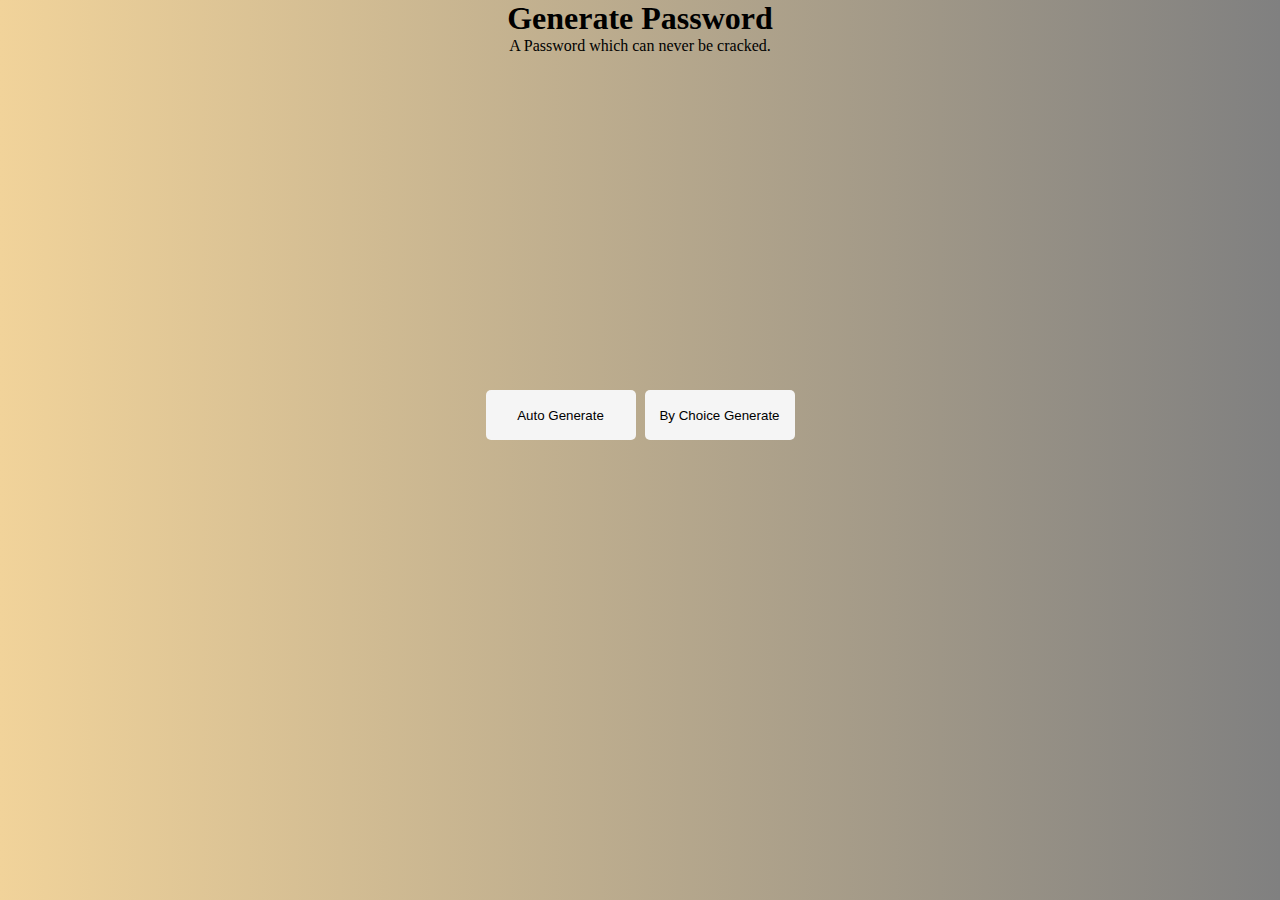
<file: index.html>
<!DOCTYPE html>
<html lang="en">
<head>
    <meta charset="UTF-8">
    <meta http-equiv="X-UA-Compatible" content="IE=edge">
    <meta name="viewport" content="width=device-width, initial-scale=1.0">
    <link rel="stylesheet" href="css/style.css">
    <title>Generate Password</title>
</head>
<body id="indexPage">
    <div id="textBox">
        <h1>Generate Password</h1>
        <p>A Password which can never be cracked.</p>
    </div>
    <div id="btnBox">
        <button type="button" ><a href="auto.html">Auto Generate</a></button>
        <button type="button"><a href="byuser.html">By Choice Generate</a></button>
    </div>

    <script src="js/script.js"></script>
</body>
</html>
</file>
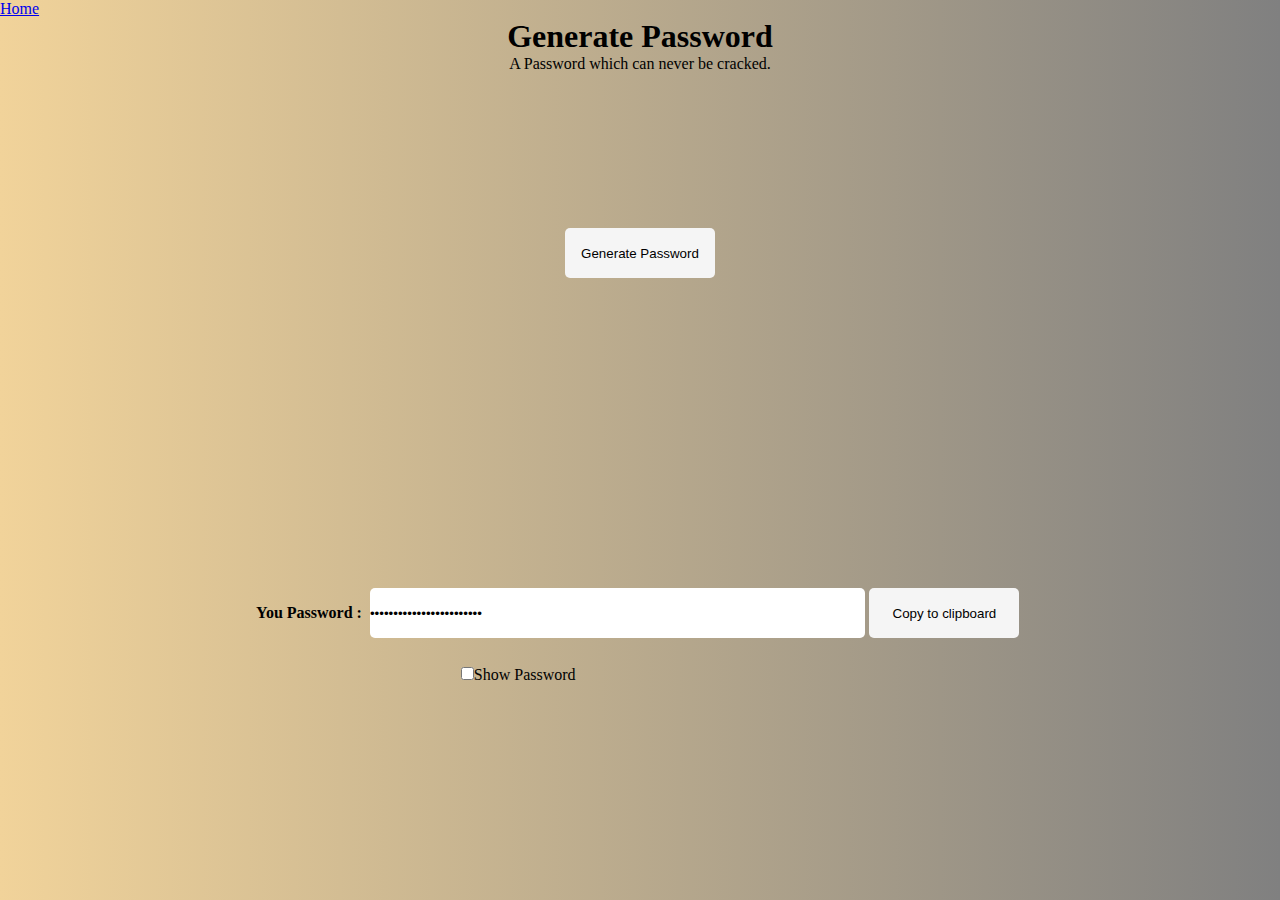
<file: auto.html>
<!DOCTYPE html>
<html lang="en">
<head>
    <meta charset="UTF-8">
    <meta http-equiv="X-UA-Compatible" content="IE=edge">
    <meta name="viewport" content="width=device-width, initial-scale=1.0">
    <link rel="stylesheet" href="css/style.css">
    <title>Generate Password</title>
</head>
<body>
    <a href="index.html">Home</a>
    <body id="indexPage">
        <div id="textBox">
            <h1>Generate Password</h1>
            <p>A Password which can never be cracked.</p>
        </div>
        <div id="btnBoxauto">
            <button id="genpass" type="button" onclick="autoGenerate()">Generate Password</button>
        </div>

        <div id="btnBoxauto">
            <h4>You Password : &nbsp;</h4>
            <input type="password" value="************************" id="passwordGenerated"></input>
            <button onclick="copyToClipBoard()">Copy to clipboard</button>
        </div>
        <div id="showPasswordBox">
            <input type="checkbox" onclick="showPassword()">Show Password
        </div>
    
        <script src="js/script.js"></script>
    </body>
</body>
</html>
</file>
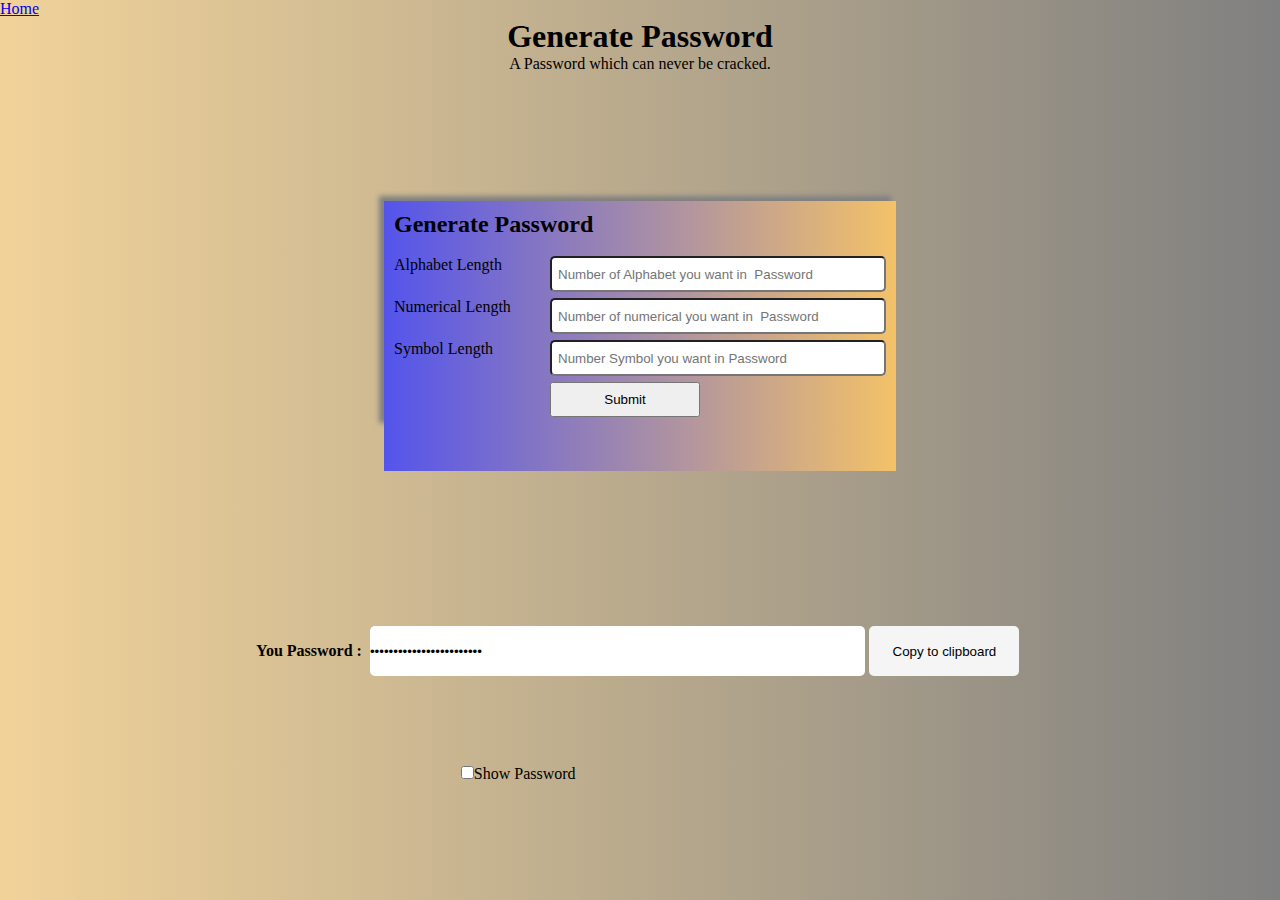
<file: byuser.html>
<!DOCTYPE html>
<html lang="en">
<head>
    <meta charset="UTF-8">
    <meta http-equiv="X-UA-Compatible" content="IE=edge">
    <meta name="viewport" content="width=device-width, initial-scale=1.0">
    <link rel="stylesheet" href="css/style.css">
    <title>Generate Password</title>
</head>
<body id="indexPage">
    <a href="index.html">Home</a>
    <div id="textBox">
        <h1>Generate Password</h1>
        <p>A Password which can never be cracked.</p>
    </div>
    <div id="box">
        <div id="formBox">
            <h2>Generate Password</h2><br>
            <form action="#">
                <label for="alphabetLength">Alphabet Length</label>
                <input id="alphabetLength" type="text" name="alphabetLength" placeholder="Number of Alphabet you want in  Password" onkeyup="validatealp()">
                <label for="numberLength">Numerical Length</label>
                <input id="numberLength" type="text" name="numberLength" placeholder="Number of numerical you want in  Password" onkeyup="validatealp2()">
                <label for="symbolLength">Symbol Length</label>
                <input id="symbolLength" type="text" name="symbolLength" placeholder="Number Symbol you want in Password" onkeyup="validatealp3()">
                <br><br> 
                <button type="button" name="Generate" onclick="passlengthSet()">Submit</button>
            </form>
        </div>
    </div>

    <div id="btnBoxauto">
        <h4>You Password : &nbsp;</h4>
        <input type="password" value="************************" id="passwordGenerated"></input>
        <button onclick="copyToClipBoard()">Copy to clipboard</button>
    </div>
    <div id="showPasswordBoxUser">
        <input type="checkbox" onclick="showPassword()">Show Password
    </div>
    <script src="js/byuser.js"></script>
</body>
</html>
</file>
<file: css/style.css>
*{
    margin: 0;
    padding: 0;
    box-sizing: border-box;
}
body{
    width: 100%;
    height: 100vh;
}
#box{
    width: 40%;
    height: 30%;
    margin: 10% 0 0 30%;
    background: linear-gradient(to left, rgb(243, 194, 104), rgb(84, 84, 236));
}
#formBox{
    padding: 10px;
    box-shadow: -5px -5px 5px gray;
}

#formBox form{
    display: grid;
    grid-template-columns: 150px auto;
    gap: 6px;
}

#formBox form input{
    height: 4vh;
    padding-left: 6px;
    border-radius: 5px;
    /* border: none; */
}

#formBox form button{
    width: 150px;
    height: 35px;
}

#formBox form button:hover{
    cursor: pointer;
    background-color: greenyellow;
    border-radius: 5px;
    border: none;
}

#indexPage{
    background: linear-gradient(to left, gray, rgb(241, 211, 154));
}
#textBox{
    text-align: center;
}
#btnBox{
    height: 80%;
    justify-content: center;
    align-items: center;
    display: flex;
}
#btnBox button{
    width: 150px;
    height: 5.5vh;
    margin: .5vh;
    background-color: whitesmoke;
    border: none;
    border-radius: 5px;
}
#btnBox button a{
    text-decoration: none;
    color: black;
}


#btnBoxauto{
    height: 40%;
    justify-content: center;
    align-items: center;
    display: flex;
    position: relative;
}
#btnBoxauto button{
    width: 150px;
    height: 5.5vh;
    margin: .5vh;
    background-color: whitesmoke;
    border: none;
    border-radius: 5px;
}
#btnBoxauto button a{
    text-decoration: none;
    color: black;
}

#passwordGenerated{
    width: 55vh;
    height: 5.5vh;
    border: none;
    border-radius: 5px;
}

#showPasswordBox{
    position: absolute;
    top: 74vh;
    left: 36%;
}

#showPasswordBoxUser{
    position: absolute;
    top: 85vh;
    left: 36%;
}
@media only screen and (max-width: 760px)
{
    #box{
        margin: 40% 0 0 5%;
        width: 90%;
        height: 40%;
        background-color: aquamarine;
    }
    #formBox form{
        display: grid;
        grid-template-columns: auto;
        gap: 6px;
    }
    #genpass{
        margin-left: 55%;
    }
    #btnBoxauto{
        display: inline-block;
    }
    #passwordGenerated{
        width: 100%;
        margin: 2% 0 0 12%;
        padding-left: 5px;
    }
    #btnBoxauto h4{
        margin-left: 50%;
    }
    #btnBoxauto button{
        margin-left: 35%;
    }
    #showPasswordBox {
        margin-top: -8vh;
        margin-left: -5%;
    }
}
</file>
